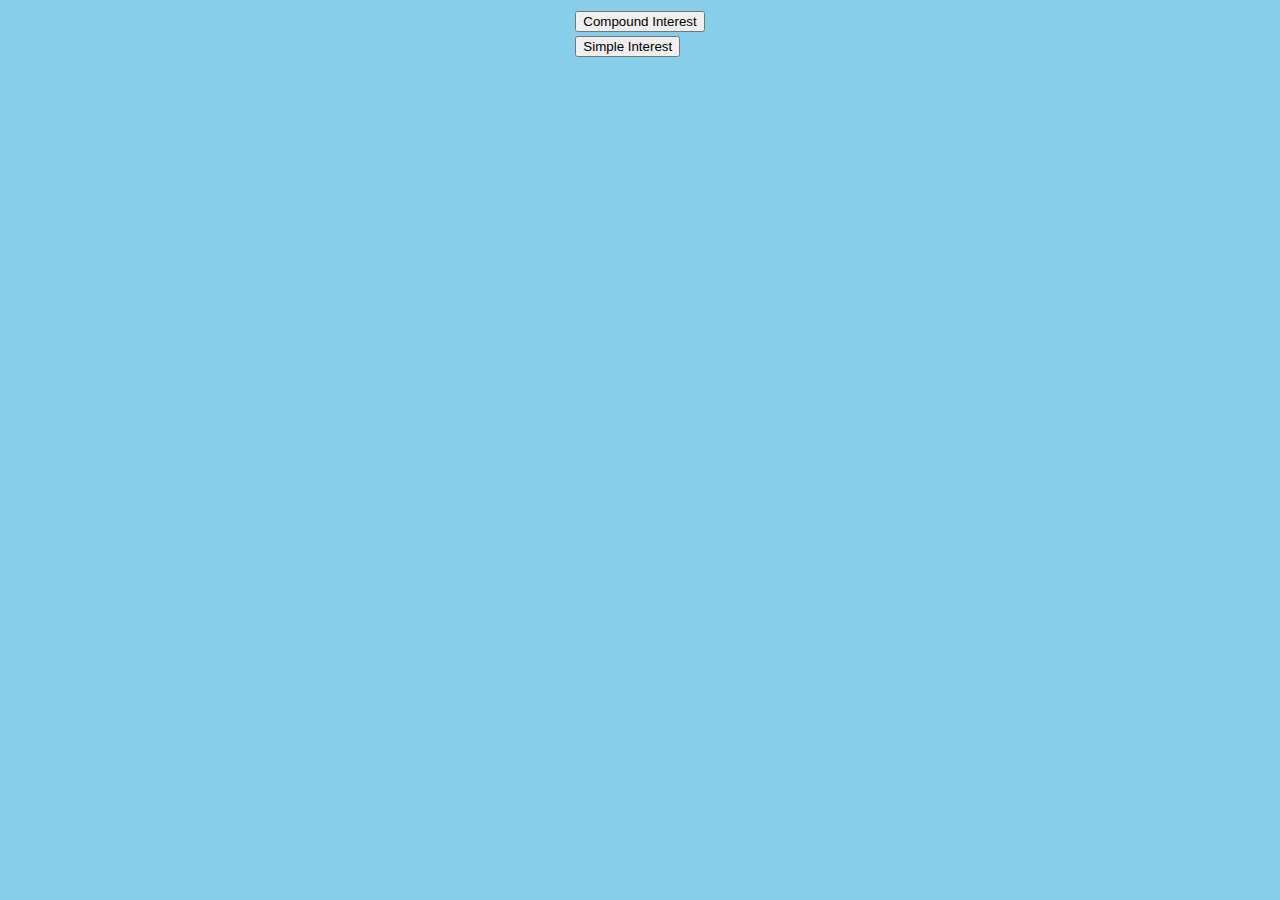
<file: src/main/resources/templates/index.html>
<!DOCTYPE html>
<html lang="en" xmlns:th="http://www.w3.org/1999/xhtml">
<head>
    <meta charset="UTF-8">
    <title>index</title>
    <link rel="stylesheet" href="styles.css">
</head>
<body>
    <table align="center">
        <tr>
            <td>
                <button th:href="@{/compound/calculate}">Compound Interest</button>
            </td>
        </tr>

        <tr>
            <td>
                <button th:href="@{/compound/calculate}">Simple Interest</button>
            </td>
        </tr>
    </table>

</body>
</html>
</file>
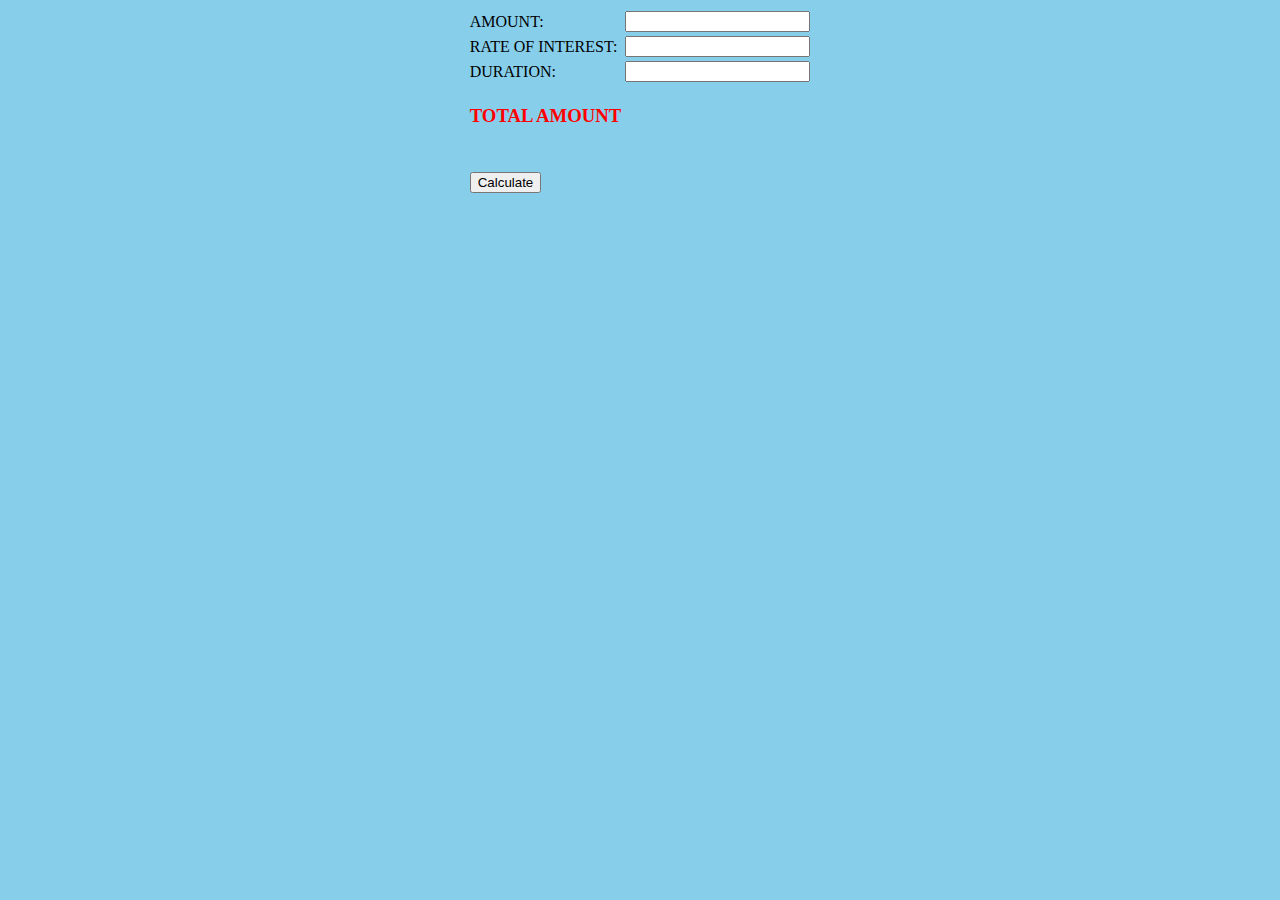
<file: src/main/resources/templates/compound-interest.html>
<!DOCTYPE html>
<html lang="en" xmlns:th="http://www.w3.org/1999/xhtml">
<head>
    <meta charset="UTF-8">
    <title>Compound</title>
    <link rel="stylesheet" href="styles.css">
</head>
<body>
    <form th:action="@{/compound/calculate}" th:object="${interest}" method="post">
        <table align="center">
            <tr>
                <td><label>AMOUNT:</label></td>
                <td><input type="number" th:field="*{principleAmount}"></td>
            </tr>
            <tr>
                <td><label>RATE OF INTEREST:</label></td>
                <td><input type="number" th:field="*{rateOfInterestAmount}"></td>
            </tr>
            <tr>
                <td><label>DURATION:</label></td>
                <td><input type="number" th:field="*{duration}"></td>
            </tr>
            <tr>
                <td>
                    <h3>TOTAL AMOUNT</h3>
                </td>
            </tr>

            <tr>
                <td>
                    <h3 th:text=${interest.getTotalAmount}></h3>
                </td>
            </tr>

            <td>
                <input type="submit" value="Calculate">
            </td>
        </table>
    </form>

</body>
</html>
</file>
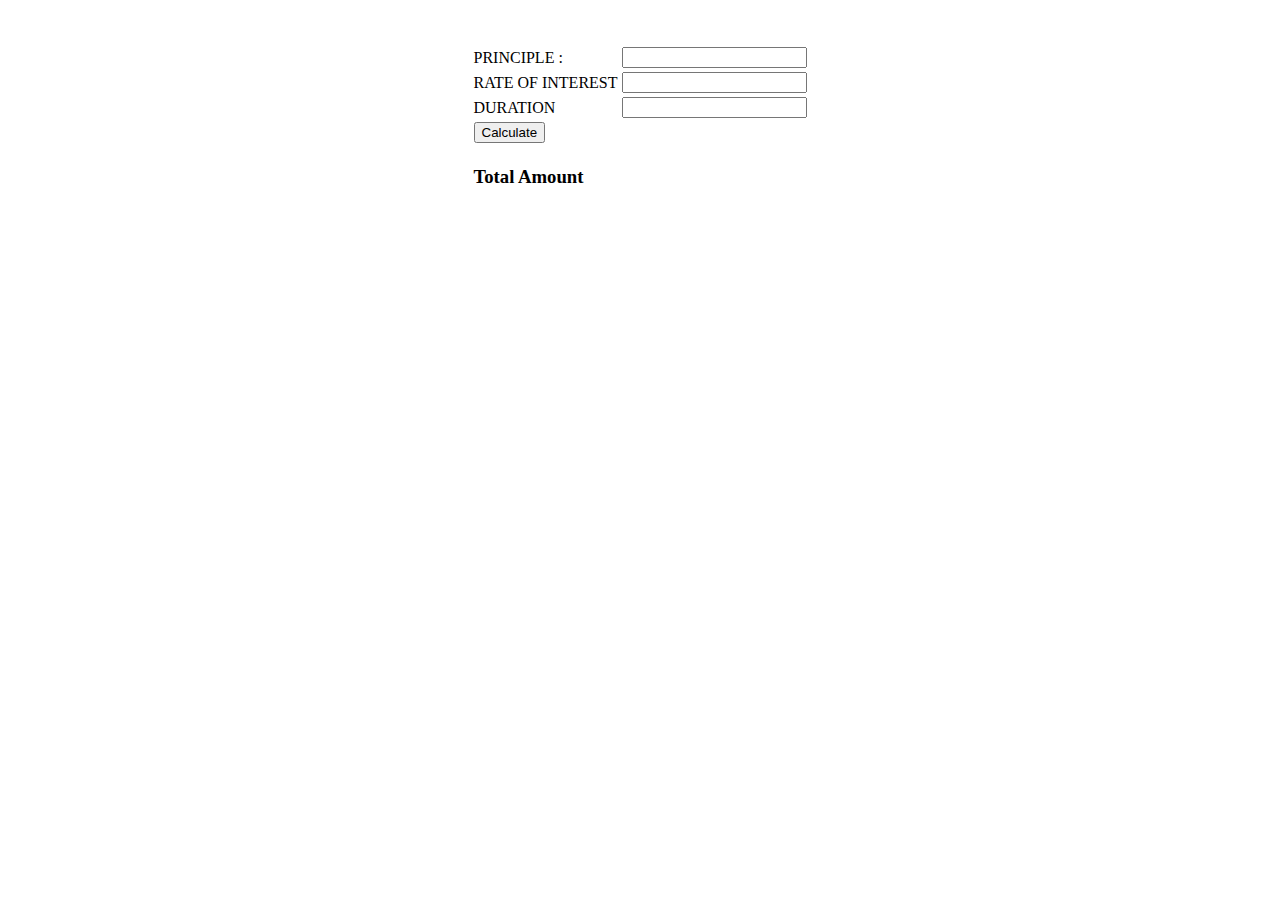
<file: src/main/resources/templates/simple-interest.html>
<!DOCTYPE html>
<html lang="en" xmlns:th="http://www.w3.org/1999/xhtml" xmlns="http://www.w3.org/1999/html"
      xmlns="http://www.w3.org/1999/html" xmlns="http://www.w3.org/1999/html">
<head>
    <meta charset="UTF-8">
    <title>Simple</title>
</head>
<body>
        <form th:action="@{/simple/calculate}" th:object="${domain}" method="post">
            <table align="center">
            <tr>
                <td><label>PRINCIPLE : </label></td>
                <td><input type="number" th:feild="*{principleAmount}"></td>
            </tr></br>
            <tr>
                <td><label>RATE OF INTEREST</label></td>
                <td><input type="number" th:feild="*{rateOfInterest}"></td>
            </tr></br>
            <tr>
                <td><label>DURATION</label></td>
                <td><input type="number" th:feild="*{duration}"></td>
            </tr>

                <tr>
                    <td><input type="submit" value="Calculate"></td>
                </tr>

                <tr>
                    <td>
                        <h3>Total Amount</h3>
                    </td>
                    <td>
                        <h3 th:text=${interest.getTotalAmount}></h3>
                    </td>
                </tr>
            </table>
        </form>
</body>
</html>
</file>
<file: src/main/resources/templates/styles.css>
body{
background-color: skyBlue
}
h3 {
  color: RED;
}
</file>
